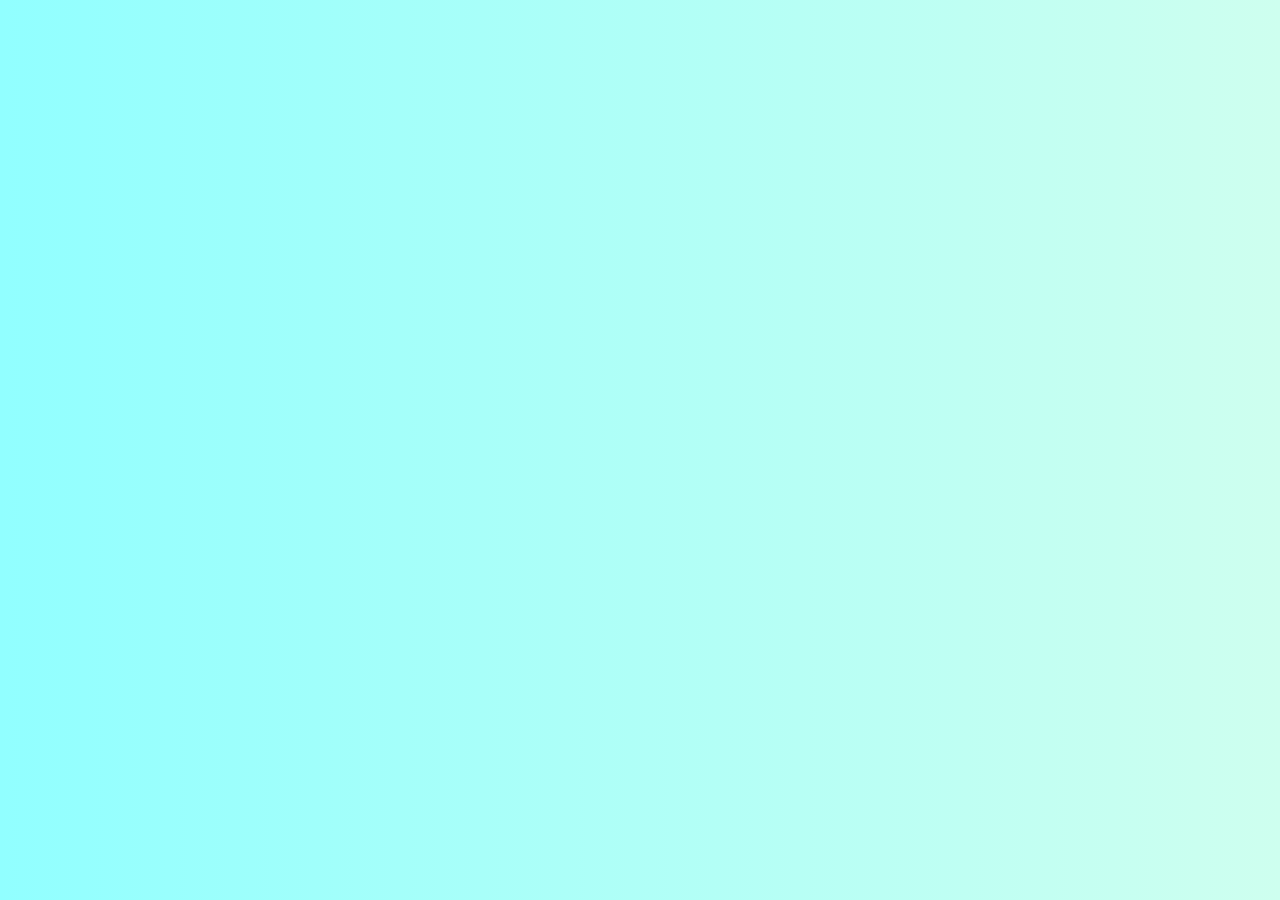
<file: src/index.html>
<!doctype html>
<html lang="en">
<head>
  <meta charset="utf-8">
  <title>Subtraction Questions</title>
  <base href="./">
  <meta name="viewport" content="width=device-width, initial-scale=1">
  <link rel="icon" type="image/x-icon" href="favicon.ico">
</head>
<body style="background-image: linear-gradient(to right, rgb(145, 255, 255), rgb(206, 255, 239)); ">
  <app-root></app-root>
</body>
</html>
</file>
